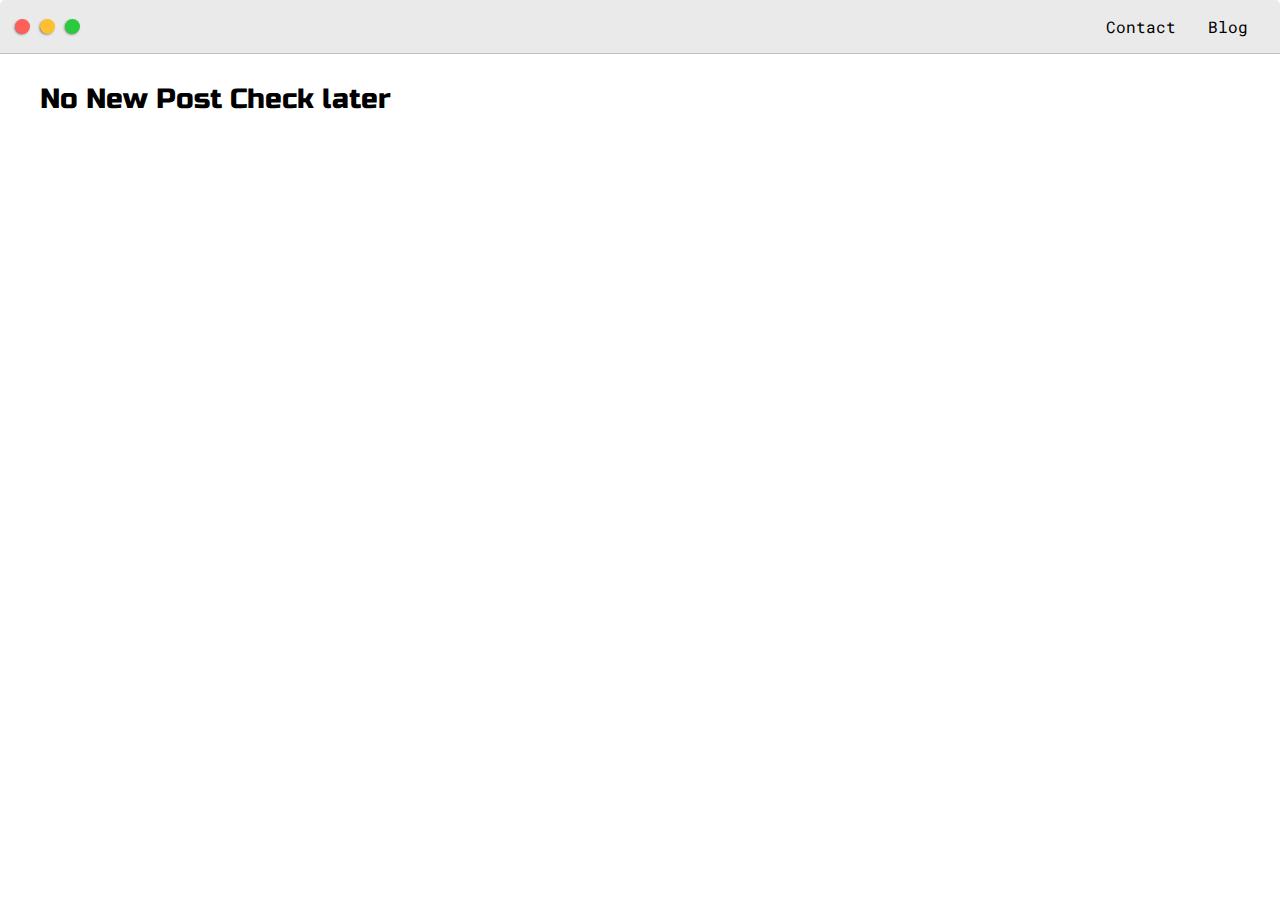
<file: post.html>
<!DOCTYPE html>
<html>
<head>
	<title>Post Name</title>


	<meta name="viewport" content="width=device-width, initial-scale=1, maximum-scale=1, minimum-scale=1" />

	<link href="https://fonts.googleapis.com/css2?family=Russo+One&display=swap" rel="stylesheet">

	<link href="https://fonts.googleapis.com/css2?family=Roboto+Mono:wght@500&display=swap" rel="stylesheet">

    <link rel="stylesheet" type="text/css" href="./css/style.css">
    
</head>
<body>
    <div class="nav-wrapper">
        <div class="nav-dots">
          <div class="dots" id="dot-1"></div>
          <div class="dots" id="dot-2"></div>
          <div class="dots" id="dot-3"></div>
        </div>

        <div class="nav-link">
          <ul>
            <li><a href="#">Contact</a></li>
            <li><a href="#">Blog</a></li>
          </ul>
        </div>
      </div>


      <div class="main-container">
          <h3>No New Post Check later</h3>
      </div>
</body>
</file>
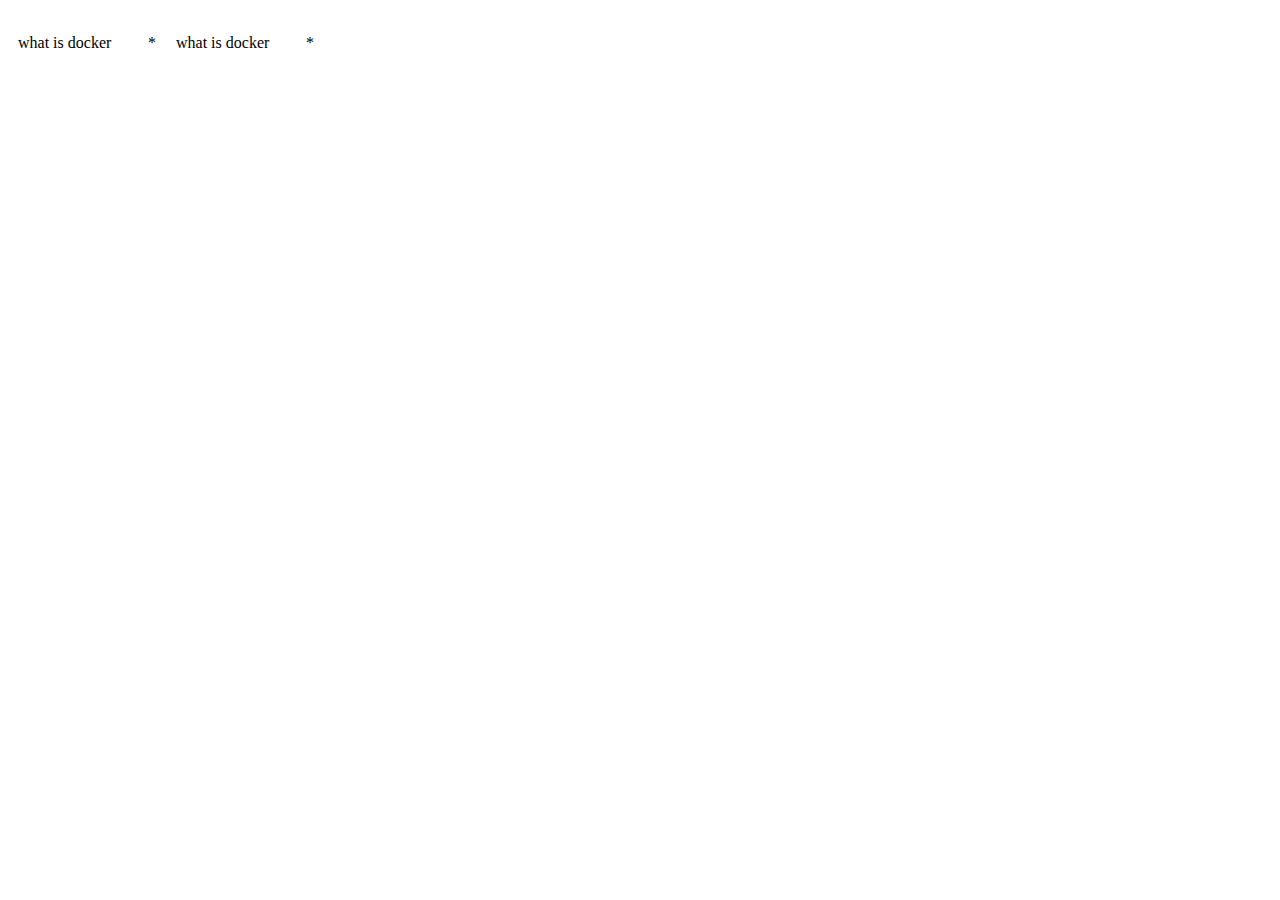
<file: task_mngr.html>
<!DOCTYPE html>
<html lang="en">
<head>
    <meta charset="UTF-8">
    <meta name="viewport" content="width=device-width, initial-scale=1.0">
    <title>Task</title>

    <style>
        *{
            box-sizing: border-box;
        }
        .tabs{
            height: 40px;
        }
        .open-tabs{
            display: grid;
            grid-template-columns: repeat(auto-fill,minmax(150px,1fr));
            max-height: 100%;
            grid-template-rows: repeat(auto-fill,minmax(40px,1fr));

        }
        .tab{
            display: flex;
            justify-content: space-between;
            padding: 10px;
            height: 40px;
        }

    </style>
</head>
<body>
    <div class="tabs">
        
        <div class="open-tabs">
            <div class="tab">
                <p>what is docker</p>
                <p>*</p>
            </div>
            <div class="tab">
                <p>what is docker</p>
                <p>*</p>
            </div>
            
        </div>
    </div>
    </body>
</html>
</file>
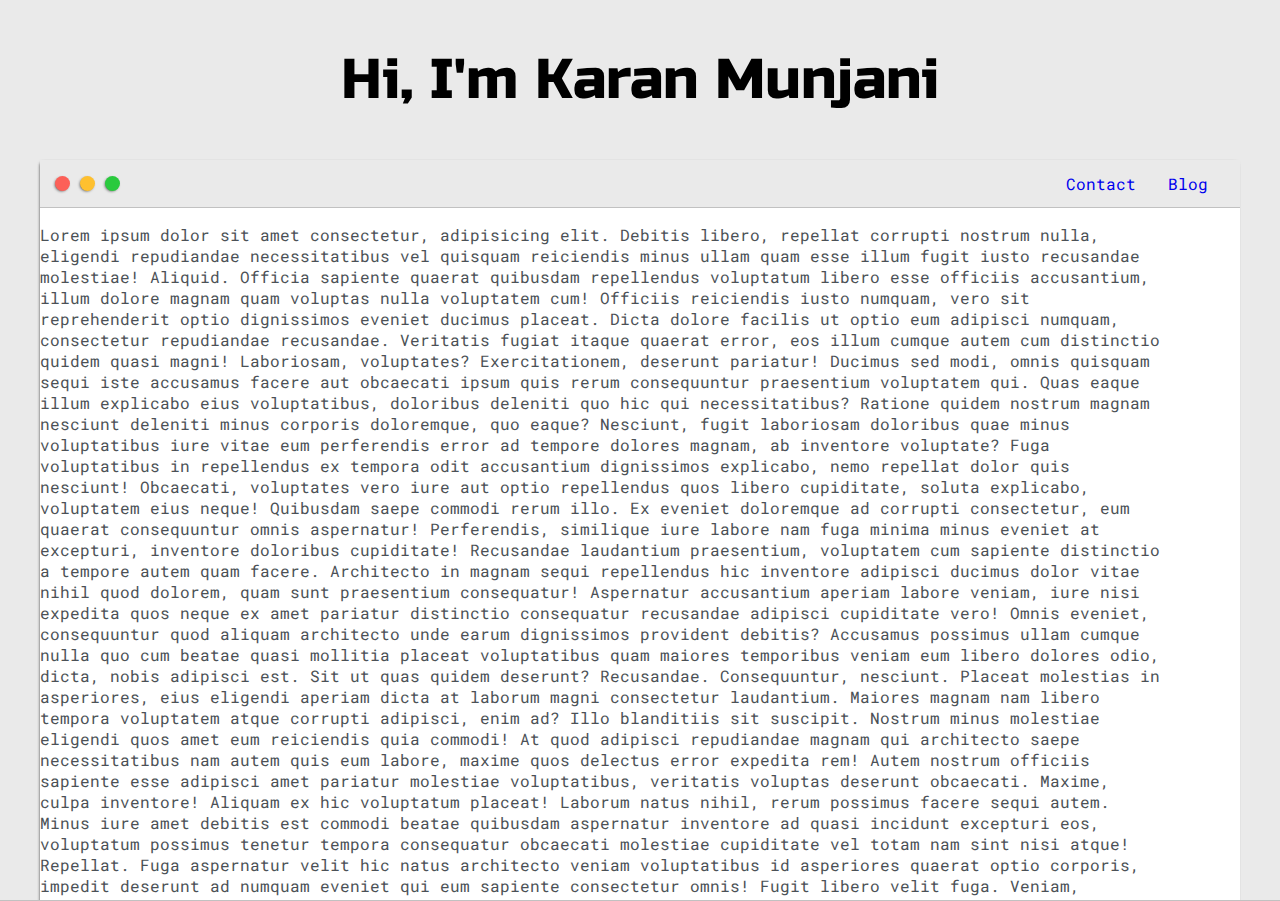
<file: Components/Main-container.html>
<!DOCTYPE html>
<html lang="en">
<head>
    <meta charset="UTF-8">
    <meta name="viewport" content="width=device-width, initial-scale=.70">
    <title>Karan Munjani</title>
    <link rel="stylesheet" href="Main-container.css">

    <link href="https://fonts.googleapis.com/css2?family=Roboto+Mono:wght@500&family=Russo+One&display=swap" rel="stylesheet">
</head>


<body>

    <section class="s1">
        <div class="main-container">
            <div class="greeting-wrapper">
                <h1>Hi, I'm Karan Munjani</h1>
            </div>
            
            <div class="intro-wrapper">
                <div class="nav-wrapper">
                    <div class="nav-dots">
                        <div class="dots" id="dot-1"></div>
                        <div class="dots" id="dot-2"></div>
                        <div class="dots" id="dot-3"></div>
                    </div>

                      <div class="nav-link">
                        <ul>
                         <li><a href="#">Contact</a></li>
                         <li><a href="#">Blog</a></li>
                        </ul>
                    </div>
                </div>
                
                <div class="sub-container">
                    <p>Lorem ipsum dolor sit amet consectetur, adipisicing elit. Debitis libero, repellat corrupti nostrum nulla, eligendi repudiandae necessitatibus vel quisquam reiciendis minus ullam quam esse illum fugit iusto recusandae molestiae! Aliquid.
                    Officia sapiente quaerat quibusdam repellendus voluptatum libero esse officiis accusantium, illum dolore magnam quam voluptas nulla voluptatem cum! Officiis reiciendis iusto numquam, vero sit reprehenderit optio dignissimos eveniet ducimus placeat.
                    Dicta dolore facilis ut optio eum adipisci numquam, consectetur repudiandae recusandae. Veritatis fugiat itaque quaerat error, eos illum cumque autem cum distinctio quidem quasi magni! Laboriosam, voluptates? Exercitationem, deserunt pariatur!
                    Ducimus sed modi, omnis quisquam sequi iste accusamus facere aut obcaecati ipsum quis rerum consequuntur praesentium voluptatem qui. Quas eaque illum explicabo eius voluptatibus, doloribus deleniti quo hic qui necessitatibus?
                    Ratione quidem nostrum magnam nesciunt deleniti minus corporis doloremque, quo eaque? Nesciunt, fugit laboriosam doloribus quae minus voluptatibus iure vitae eum perferendis error ad tempore dolores magnam, ab inventore voluptate?
                    Fuga voluptatibus in repellendus ex tempora odit accusantium dignissimos explicabo, nemo repellat dolor quis nesciunt! Obcaecati, voluptates vero iure aut optio repellendus quos libero cupiditate, soluta explicabo, voluptatem eius neque!
                    Quibusdam saepe commodi rerum illo. Ex eveniet doloremque ad corrupti consectetur, eum quaerat consequuntur omnis aspernatur! Perferendis, similique iure labore nam fuga minima minus eveniet at excepturi, inventore doloribus cupiditate!
                    Recusandae laudantium praesentium, voluptatem cum sapiente distinctio a tempore autem quam facere. Architecto in magnam sequi repellendus hic inventore adipisci ducimus dolor vitae nihil quod dolorem, quam sunt praesentium consequatur!
                    Aspernatur accusantium aperiam labore veniam, iure nisi expedita quos neque ex amet pariatur distinctio consequatur recusandae adipisci cupiditate vero! Omnis eveniet, consequuntur quod aliquam architecto unde earum dignissimos provident debitis?
                    Accusamus possimus ullam cumque nulla quo cum beatae quasi mollitia placeat voluptatibus quam maiores temporibus veniam eum libero dolores odio, dicta, nobis adipisci est. Sit ut quas quidem deserunt? Recusandae.
                    Consequuntur, nesciunt. Placeat molestias in asperiores, eius eligendi aperiam dicta at laborum magni consectetur laudantium. Maiores magnam nam libero tempora voluptatem atque corrupti adipisci, enim ad? Illo blanditiis sit suscipit.
                    Nostrum minus molestiae eligendi quos amet eum reiciendis quia commodi! At quod adipisci repudiandae magnam qui architecto saepe necessitatibus nam autem quis eum labore, maxime quos delectus error expedita rem!
                    Autem nostrum officiis sapiente esse adipisci amet pariatur molestiae voluptatibus, veritatis voluptas deserunt obcaecati. Maxime, culpa inventore! Aliquam ex hic voluptatum placeat! Laborum natus nihil, rerum possimus facere sequi autem.
                    Minus iure amet debitis est commodi beatae quibusdam aspernatur inventore ad quasi incidunt excepturi eos, voluptatum possimus tenetur tempora consequatur obcaecati molestiae cupiditate vel totam nam sint nisi atque! Repellat.
                    Fuga aspernatur velit hic natus architecto veniam voluptatibus id asperiores quaerat optio corporis, impedit deserunt ad numquam eveniet qui eum sapiente consectetur omnis! Fugit libero velit fuga. Veniam, doloribus pariatur.
                    Ea reprehenderit fuga distinctio laboriosam repellat dolore sint? Magnam qui enim nemo porro iure ipsa id perferendis, commodi, ad quibusdam atque beatae facilis sit nostrum placeat dolorem, nobis rerum. Numquam!
                    Maxime nostrum aspernatur tempore ad error eos, ipsum incidunt praesentium at officia tenetur aperiam est sit libero delectus quo atque doloremque similique, fugit repellat ex quos ipsam! Unde, culpa beatae.
                    Quisquam consectetur, excepturi nihil quidem repellendus perspiciatis eius ea iure autem dicta eos repudiandae delectus officia, cupiditate laborum blanditiis. Sequi iusto aut, fugit sed debitis maxime adipisci vero sapiente tempore?
                    Perferendis distinctio pariatur eius temporibus! Quaerat deleniti corrupti nesciunt aperiam optio in perferendis dolorem alias iusto atque ducimus laudantium obcaecati quas, libero porro esse aliquid adipisci hic. Aliquid, amet non!
                    Aliquam necessitatibus, expedita deserunt molestiae nulla debitis accusantium corrupti exercitationem facilis veniam quam nemo ratione minima quibusdam hic obcaecati? At accusamus vero optio quae id nam facilis illum exercitationem maiores.
                    Quos repellat voluptatum quod in eius libero, vitae dicta culpa cum earum neque odio, explicabo amet reiciendis accusantium quidem iste voluptate, deleniti quia temporibus quasi dolore sapiente! Quis, sapiente tenetur?
                    Ab consequuntur perferendis eaque id provident voluptas quisquam maxime dolor natus molestias. Doloribus velit accusantium rerum corrupti dignissimos, veritatis veniam. Voluptatem doloribus quam totam, voluptatibus odio iure fugit distinctio molestias!
                    Laboriosam iusto, at sapiente optio quisquam possimus! Doloremque rerum fugiat quis ipsam quos accusamus maxime nostrum distinctio animi beatae illum officiis, impedit culpa molestias at mollitia facere facilis corporis omnis.
                    Voluptate in neque nostrum dolor eaque, quo aut a illum et fugit enim! Provident facilis sapiente inventore temporibus non officia cumque, possimus consectetur veniam libero tempore dolorem quaerat nostrum ipsum.
                    Placeat accusamus perspiciatis accusantium obcaecati id culpa molestiae, harum amet libero nobis! Quidem nostrum assumenda accusamus sapiente adipisci repellat consectetur sit beatae, aperiam eius nobis debitis voluptatem iure explicabo distinctio!
                    Repellendus voluptas nam atque esse doloremque vel molestias, dolores alias nihil culpa, neque accusantium labore pariatur aliquid ducimus. Temporibus assumenda itaque amet quidem, consequuntur quae impedit porro vero aspernatur suscipit.
                    Maxime facere iure nostrum, nisi obcaecati quibusdam deleniti dolorum tempora exercitationem voluptates, quo cupiditate, eius delectus possimus illo alias ullam. A ipsa corporis saepe impedit repellat reprehenderit totam delectus incidunt.
                    Officiis fuga numquam dolores laudantium vel dolore, eligendi commodi sequi voluptatibus molestiae ut beatae asperiores totam, quae ullam tempore eos amet nulla nostrum, dolorum eaque omnis. At tempore atque id.
                    Ab hic rem expedita facilis ducimus similique magni, libero dolore ipsa quo deserunt eum, at tempore exercitationem quasi reprehenderit accusantium maiores possimus explicabo. Atque cumque reiciendis consectetur qui velit error!
                    Suscipit numquam ab cum commodi esse hic nam, atque quam possimus, veniam dolorum! Suscipit vel architecto atque non nihil aliquam, aspernatur ad dignissimos qui vero voluptatum ipsa alias, odio perferendis?
                    Officia, rerum obcaecati, quibusdam fuga fugiat labore praesentium nam quisquam officiis placeat odio nisi sed impedit. Reiciendis nostrum dicta fugiat iste blanditiis exercitationem quidem. Itaque commodi dolorem voluptas sit rerum?
                    Sunt voluptatem aspernatur sapiente maiores ipsam ex, nisi exercitationem officiis, dolorum accusamus nulla quod! Accusantium porro corporis sunt eos quis asperiores molestiae odio soluta at suscipit. Voluptas repellat fuga impedit.
                    Blanditiis, quos doloribus aperiam quasi quam numquam, magni deserunt voluptates reprehenderit commodi accusamus dolore? Iure labore atque animi at commodi? Reiciendis possimus explicabo necessitatibus soluta beatae harum eos deserunt voluptas.
                    Quisquam, debitis culpa? Quasi reiciendis laboriosam perspiciatis enim consectetur perferendis. Minus maxime impedit labore praesentium reprehenderit voluptate voluptas culpa assumenda. Qui voluptate officiis fugit facilis odio. Magnam sed suscipit necessitatibus?</p>
                </div>
            </div>
        </div>
    </section>
</file>
<file: css/style.css>
:root{
    --mainColor:#eaeaea;
    --secondaryColor:#fff;

    --borderColor:#c1c1c1;
    
    --mainText:black;
    --secondaryText:#4b5156;

    --themeDotBorder: #24292e;

    /* --previewBg:rgba(248, 242, 227, 0.788); */
    --previewBg:rgb(251, 249, 243, 0.8);    --previewShadow:#f0ead6;

    --buttonColor:black;
}


html,body{
    margin:0;
    padding:0;
    scroll-behavior: smooth;
}

body *{
	transition: 0.3s;
}


h1, h2, h3, h4, h5, h6 ,strong{
    color:var(--mainText);
    font-family: 'Russo One', sans-serif;
    font-weight: 500;
}

p,a,li,span,label,textarea{
    color:var(--secondaryText);
    font-family: 'Roboto Mono', monospace;
}


h1{font-size:3.5em}
h2{font-size:2.25em}
h3{font-size:1.75em}
h4{font-size:1.5em}
h5{font-size:1.25em}
h6{font-size:1em}

a{
    text-decoration:none;
    color:#17a2b8;
}


li{
    list-style: none;

}

.s1{
    background-color: var(--mainColor);
    border-bottom: 1px solid var(--borderColor);
    overflow: hidden;
}
.s2{
    background-color: var(--secondaryColor);
    border-bottom: 1px solid var(--borderColor);
    overflow: auto;
}
.s3{
    background-color: var(--mainColor);
    border-bottom: 1px solid var(--borderColor);
    overflow: auto;
}
.s4{
    background-color: var(--secondaryColor  );
    border-bottom: 1px solid var(--borderColor);
    overflow: auto;
}

.main-container{
    max-width: 1200px;
    margin: 0 auto;
}

.greeting-wrapper{
    display: grid;
    justify-content: center;
    align-items: center;
    min-height: 10em;
    text-align:center;
}

.intro-wrapper{
    background-color: var(--secondaryColor);
    border:1px solid var(--borderColor);
    border-radius: 5px 5px 0 0;

    display: grid;
    grid-template-columns: 1fr 1fr;
    /* grid-template-rows: 3em 30em; */
    grid-template-areas: 
        "nav-wrapper nav-wrapper"
        "left-column right-column";
    
	-webkit-box-shadow: -1px 1px 3px -1px rgba(0,0,0,0.75);
	-moz-box-shadow: -1px 1px 3px -1px rgba(0,0,0,0.75);
    box-shadow: -1px 1px 3px -1px rgba(0,0,0,0.75);

}

.nav-wrapper{
    grid-area: nav-wrapper;
    border-bottom: 1px solid var(--borderColor);
    display: flex;
    justify-content: space-between;
    align-items: center;
    background-color: var(--mainColor);
    border-radius: 5px 5px 0 0;
}

.nav-link a{
    color:var(--mainText);
}

.nav-dots{
    display: flex;
    padding: 10px;
    
}

.dots{
    background-color: chocolate;
    height: 15px;
    width: 15px;
    border-radius: 50%;
    margin:5px;
    -webkit-box-shadow: -1px 1px 3px -1px rgba(0,0,0,0.75);
	-moz-box-shadow: -1px 1px 3px -1px rgba(0,0,0,0.75);
	box-shadow: -1px 1px 3px -1px rgba(0,0,0,0.75);
}

#dot-1{
	background-color:  #FC6058;
}

#dot-2{
	background-color:  #FEC02F;
}

#dot-3{
	background-color:  #2ACA3E;
}

.nav-link ul{
    display: flex;
   
}

.nav-link ul li{
    margin-right: 2em;
   
}

.left-column{
    grid-area: left-column;
    padding-top: 50px;
    padding-bottom:50px;

}

#profile-pic{
    display: block;
    margin: 0 auto;
    height: 200px;
    width: 200px;
    object-fit: cover;
    border: 2px solid var(--borderColor)
}

.theme-option-wrapper{
    display: flex;
    justify-content: center;
}

.theme-dot{
    height: 30px;
    width: 30px;
    border-radius: 50%;
    background-color: black;
    cursor:pointer;
    margin: 5px;
    border: 2px solid var(--themeDotBorder);

    -webkit-box-shadow: -1px 1px 3px -1px rgba(0,0,0,0.75);
	-moz-box-shadow: -1px 1px 3px -1px rgba(0,0,0,0.75);
	box-shadow: -1px 1px 3px -1px rgba(0,0,0,0.75); 
}

.theme-dot:hover{
    border-width: 5px;
}

#light-mode{
    background-color: #fff;
}

#blue-mode{
    background-color: #2b2b2b;
}

#green-mode{
    background-color: #78866b;
}

#purple-mode{
    background-color: #7E4C74;
}

#settings-note{
    font-size:12px;
    font-style: italic;
    text-align: center;
}

.right-column{
	grid-area: right-column;
	display: grid;
	align-content: center;
	padding-top: 50px;
	padding-bottom: 50px;
}

#preview-shadow{
    background-color: var(--previewShadow);
    max-width: 300px;
    height: 180px;
    padding-left: 30px;
    padding-top: 30px;
}

#preview{
    width: 300px;
    background-color: var(--previewBg);
    border:1.5px solid #17a2b8;
    padding:15px;
    position: relative;

}

.corner{
    width: 7px;
    height: 7px;
    background-color: #fff;
    border-radius:50%;
    border:2px solid rgb(180, 180, 255);
    position: absolute;

}

#corner-1{
    top:-5px;
    left:-5px;
}

#corner-2{
    top:-5px;
    right:-5px;
}

#corner-3{
    bottom:-5px;
    right:-5px;
}
#corner-4{
    bottom:-5px;
    left:-5px;
}

.about-wrapper{
    display: grid;
    grid-template-columns: repeat(auto-fit,minmax(320px,1fr));
    grid-gap: 5em;
    padding-bottom: 50px;
    padding-top: 50px;
}

.para-1{
    margin-top:50px;
    margin-bottom:30px;
    

}

#about-para-2{
    margin-bottom:60px;
}

.social-links{
    margin-top:60px;
    
}

#skills{
    display: flex;
    justify-content: space-evenly;
    background-color: var(--previewShadow);
}

.post-wrapper{
    display: grid;
    grid-template-columns: repeat(auto-fit,320px);  
    /* grid-template-columns: repeat(3,1fr); */
    grid-gap: 3em;
    justify-content: center;
    padding-bottom: 50px;
}

.post-wrapper .post:hover {
    transition: .3s ease;
   opacity: .8;
}

.post{
    border: 1px solid var(--borderColor);
    -webkit-box-shadow: -1px 1px 3px -1px rgba(0,0,0,0.75);
	-moz-box-shadow: -1px 1px 3px -1px rgba(0,0,0,0.75);
	box-shadow: -1px 1px 3px -1px rgba(0,0,0,0.75);     
}

.thumbnail{
    display: block;
    width: 100%;
    height: 180px;
    object-fit: cover;
}

.post-preview{
    background-color: #fff;
    padding:15px; 
    /* try commenting padding */

}
/* setting defalut color so changing theme will not affect it */
.post-title{
	color:black;
    margin: 0;
    font-size: 20px;
    
}

.post-intro{
	color:#4b5156;
    font-size: 18px;
}

#contact-form{
    display: block;
    max-width: 600px;
    margin:0 auto;
    border:1px solid var(--borderColor);
    padding: 15px;
    border-radius: 5px;
    background-color: var(--mainColor);
    margin-bottom:50px;
}

.input-field{
    width: 100%;
    padding:10px 0;
    background-color: var(--secondaryColor);
    border-radius: 5px;
    border:1px solid var(--borderColor);
    font-size:14px;
    display: block;
}

#contact-form label{
    line-height: 2.5em;
}

#contact-form textarea{
    min-height: 100px;
    font-size:14px;
}

#submit-btn{
    margin-top:10px;
    width: 100%;
    padding:10px 0;
    color:#fff;
    background-color: var(--buttonColor);
    border:none;
    border-radius: 5px;
}

/* @media screen and (max-width:1400px){
    .main-container{
        width:100%
    }
} */
/* when screen is 1200 or smaller */
@media screen and (max-width:1200px){
    .main-container{
        width:95%
    }
}


/* when screen is 768 or small */
@media screen and (max-width:768px){
   .intro-wrapper{
       grid-template-columns: 1fr;
       grid-template-areas: "nav-wrapper" "left-column" "right-column";
   }
   .right-column{
       justify-content: center;
   }
   .about-wrapper{
    grid-gap: 3em;
    }
    
    .about-right{
    border-top:2px solid var(--borderColor);
    }

}
@media screen and (max-width:400px){
    .intro-wrapper{
        grid-template-columns: 1fr;
        grid-template-areas: "nav-wrapper" "left-column" "right-column";
    }   
    #preview-shadow{
		max-width: 280px;
		height: 180px;
		padding-left: 10px;
		padding-top: 10px;
	}

	#preview{
		width: 280px;

    }
    
    


}
</file>
<file: Components/Main-container.css>
:root{
    --mainColor:#eaeaea;
    --secondaryColor:#fff;

    --borderColor:#c1c1c1;
    
    --mainText:black;
    --secondaryText:#4b5156;
}

*{
    box-sizing: border-box;
}
html,body{
    margin:0;
    padding:0;
}

h1, h2, h3, h4, h5, h6 ,strong{
    color:var(--mainText);
    font-family: 'Russo One', sans-serif;
    font-weight: 500;
}

p,li,span,label,textarea{
    color:var(--secondaryText);
    font-family: 'Roboto Mono', monospace;
}


h1{font-size:3.5em}
h2{font-size:2.25em}
h3{font-size:1.75em}
h4{font-size:1.5em}
h5{font-size:1.25em}
h6{font-size:1em}

a{
    text-decoration:none;
}

a:visited{
    color:#17a2b8;
}
li{
    list-style: none;
    color:#17a2b8
}

.s1{
    background-color: var(--mainColor);
    border-bottom: 1px solid var(--borderColor);
    overflow: auto;
    height: 100%;
}
.s2{
    background-color: var(--secondaryColor);
    border-bottom: 1px solid var(--borderColor);
    overflow: auto;
}
.s3{
    background-color: var(--mainColor);
    border-bottom: 1px solid var(--borderColor);
    overflow: auto;
}
.s4{
    background-color: var(--secondaryColor  );
    border-bottom: 1px solid var(--borderColor);
    overflow: auto;
}

.main-container{
    max-width: 1200px;
    margin: 0 auto;
    height: 100vh;

}

.greeting-wrapper{
    display: grid;
    justify-content: center;
    align-items: center;
    min-height: 10em;
}

.intro-wrapper{
    background-color: var(--secondaryColor);
    display: grid;
    grid-template-columns: repeat(1fr,2);
    grid-template-rows: 3em 30em;
    grid-template-areas: 
        "nav-wrapper nav-wrapper"
        "left-column right-column";
    
	-webkit-box-shadow: -1px 1px 3px -1px rgba(0,0,0,0.75);
	-moz-box-shadow: -1px 1px 3px -1px rgba(0,0,0,0.75);
    box-shadow: -1px 1px 3px -1px rgba(0,0,0,0.75);
    border-radius: 5px 5px 0 0;
    height: 100vh;


}

.nav-wrapper{
    grid-area: nav-wrapper;
    border-bottom: 1px solid var(--borderColor);
    display: flex;
    justify-content: space-between;
    align-items: center;
    background-color: var(--mainColor);
}

.nav-dots{
    display: flex;
    padding: 10px;
    
}

.dots{
    background-color: chocolate;
    height: 15px;
    width: 15px;
    border-radius: 50%;
    margin:5px;
    -webkit-box-shadow: -1px 1px 3px -1px rgba(0,0,0,0.75);
	-moz-box-shadow: -1px 1px 3px -1px rgba(0,0,0,0.75);
	box-shadow: -1px 1px 3px -1px rgba(0,0,0,0.75);
}

#dot-1{
	background-color:  #FC6058;
}

#dot-2{
	background-color:  #FEC02F;
}

#dot-3{
	background-color:  #2ACA3E;
}

.nav-link ul{
    display: flex;
   
}

.nav-link ul li{
    margin-right: 2em;
   
}



@media screen and (max-width:1400px){
    .main-container{
        width:100%
    }
}
/* when screen is 1200 or smaller */
@media screen and (max-width:1200px){
    .main-container{
        width:95%
    }
}


/* when screen is 768 or small */
@media screen and (max-width:768px){
    .main-container{
        width:85%;
    }
}
@media screen and (max-width:425px){
    .main-container{
        width:90%;
    }
}
</file>
